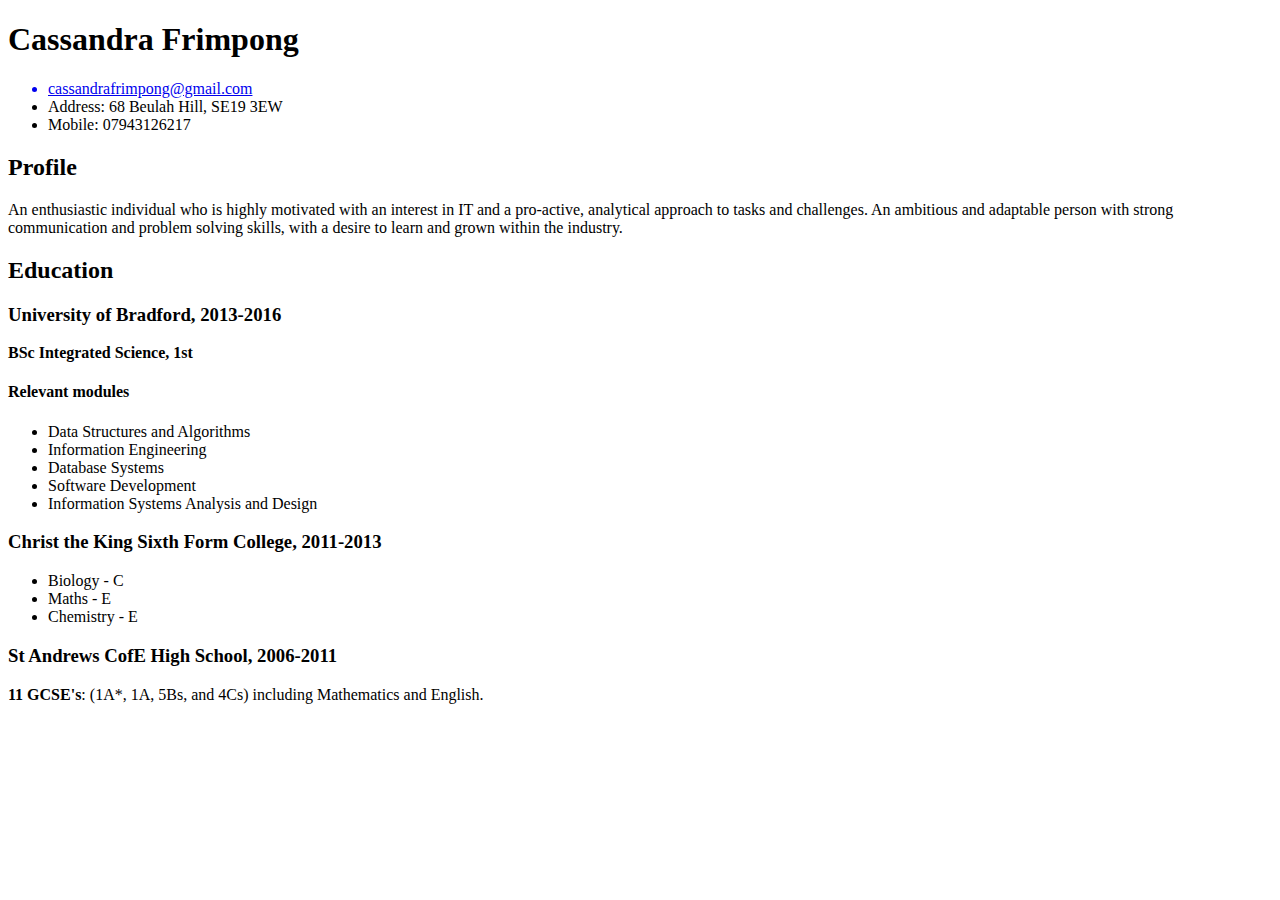
<file: htmlcv.html>
<!DOCTYPE html>
<html>
	<head>
		<title></title>
	</head>
	<body>
        <!-- Personal Information -->
		<div id="header">
			<p id="name"><h1>Cassandra Frimpong</h1></p>
            <ul>
                <a href="mailto:cassandrafrimpong@gmail.com"><li id="email">cassandrafrimpong@gmail.com</li></a>
                <li>Address: 68 Beulah Hill, SE19 3EW</li>
                <li>Mobile: 07943126217</li>
            </ul>
		</div> 
        <!-- End of Personal Information -->
        <!-- Profile -->
        <div>
            <h2>Profile</h2>
            <p> 
                An enthusiastic individual who is highly motivated with an interest in IT and a pro-active, analytical approach to tasks and challenges. An ambitious and adaptable person with strong communication and problem solving skills, with a desire to learn and grown within the industry. 
            </p>
        </div>
        <!-- End of Profile -->
        <!-- Education -->
        <div>
            <h2>Education</h2>
            <h3>University of Bradford, 2013-2016</h3>
            <strong>BSc Integrated Science, 1st</strong>
            <h4>Relevant modules</h4>
			<ul>
				<li>Data Structures and Algorithms</li>
				<li>Information Engineering</li>
				<li>Database Systems</li>
			    <li>Software Development</li>
				<li>Information Systems Analysis and Design</li>
			</ul>
		</div>
        <!-- End of Education -->
        <!-- List of subjects and grades -->
        <div>
            <h3>Christ the King Sixth Form College, 2011-2013</h3>
            <ul>
                <li>Biology - C</li>
                <li>Maths - E</li>
                <li>Chemistry - E</li>
            </ul>
        </div>
        <!-- End of ist of subjects and grades -->
        <div>
            <h3>St Andrews CofE High School, 2006-2011</h3>
            <strong>11 GCSE's</strong>: (1A*, 1A, 5Bs, and 4Cs) including Mathematics and English.
        </div>
	</body>
</html>
</file>
